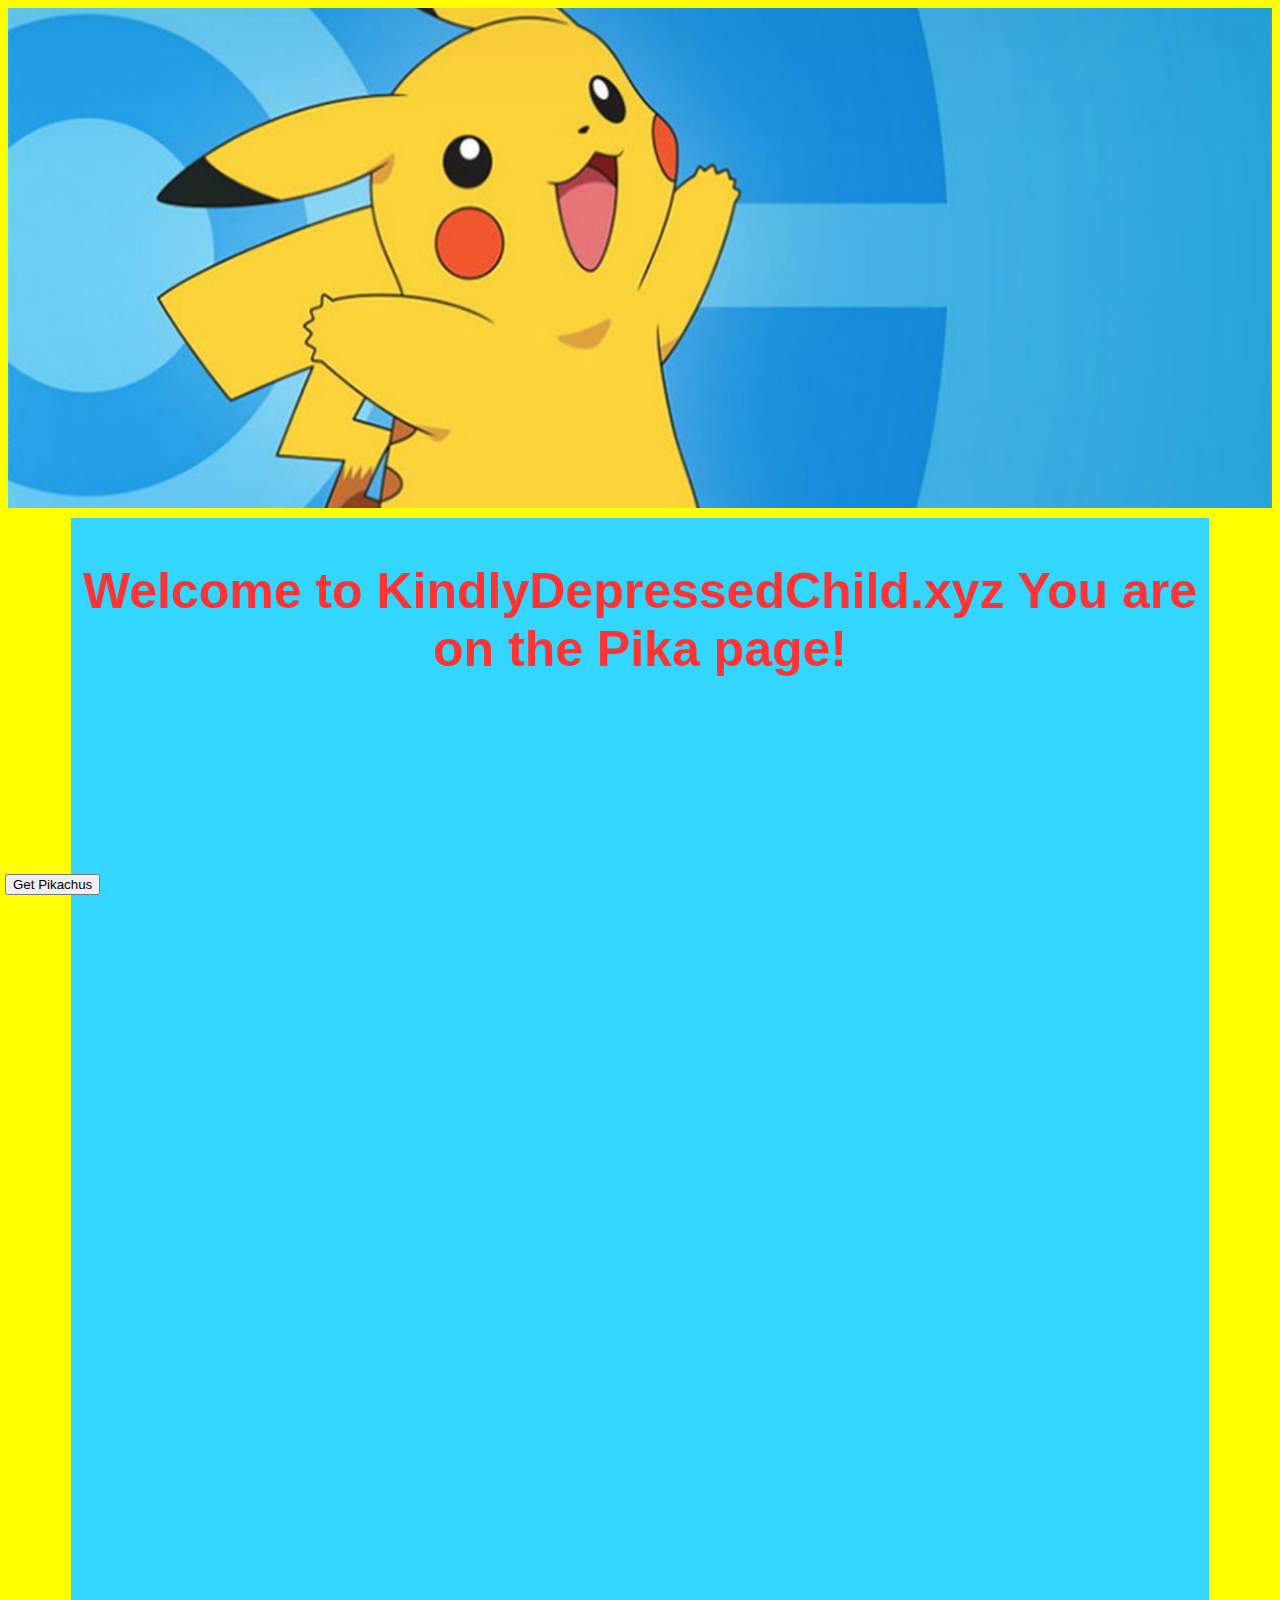
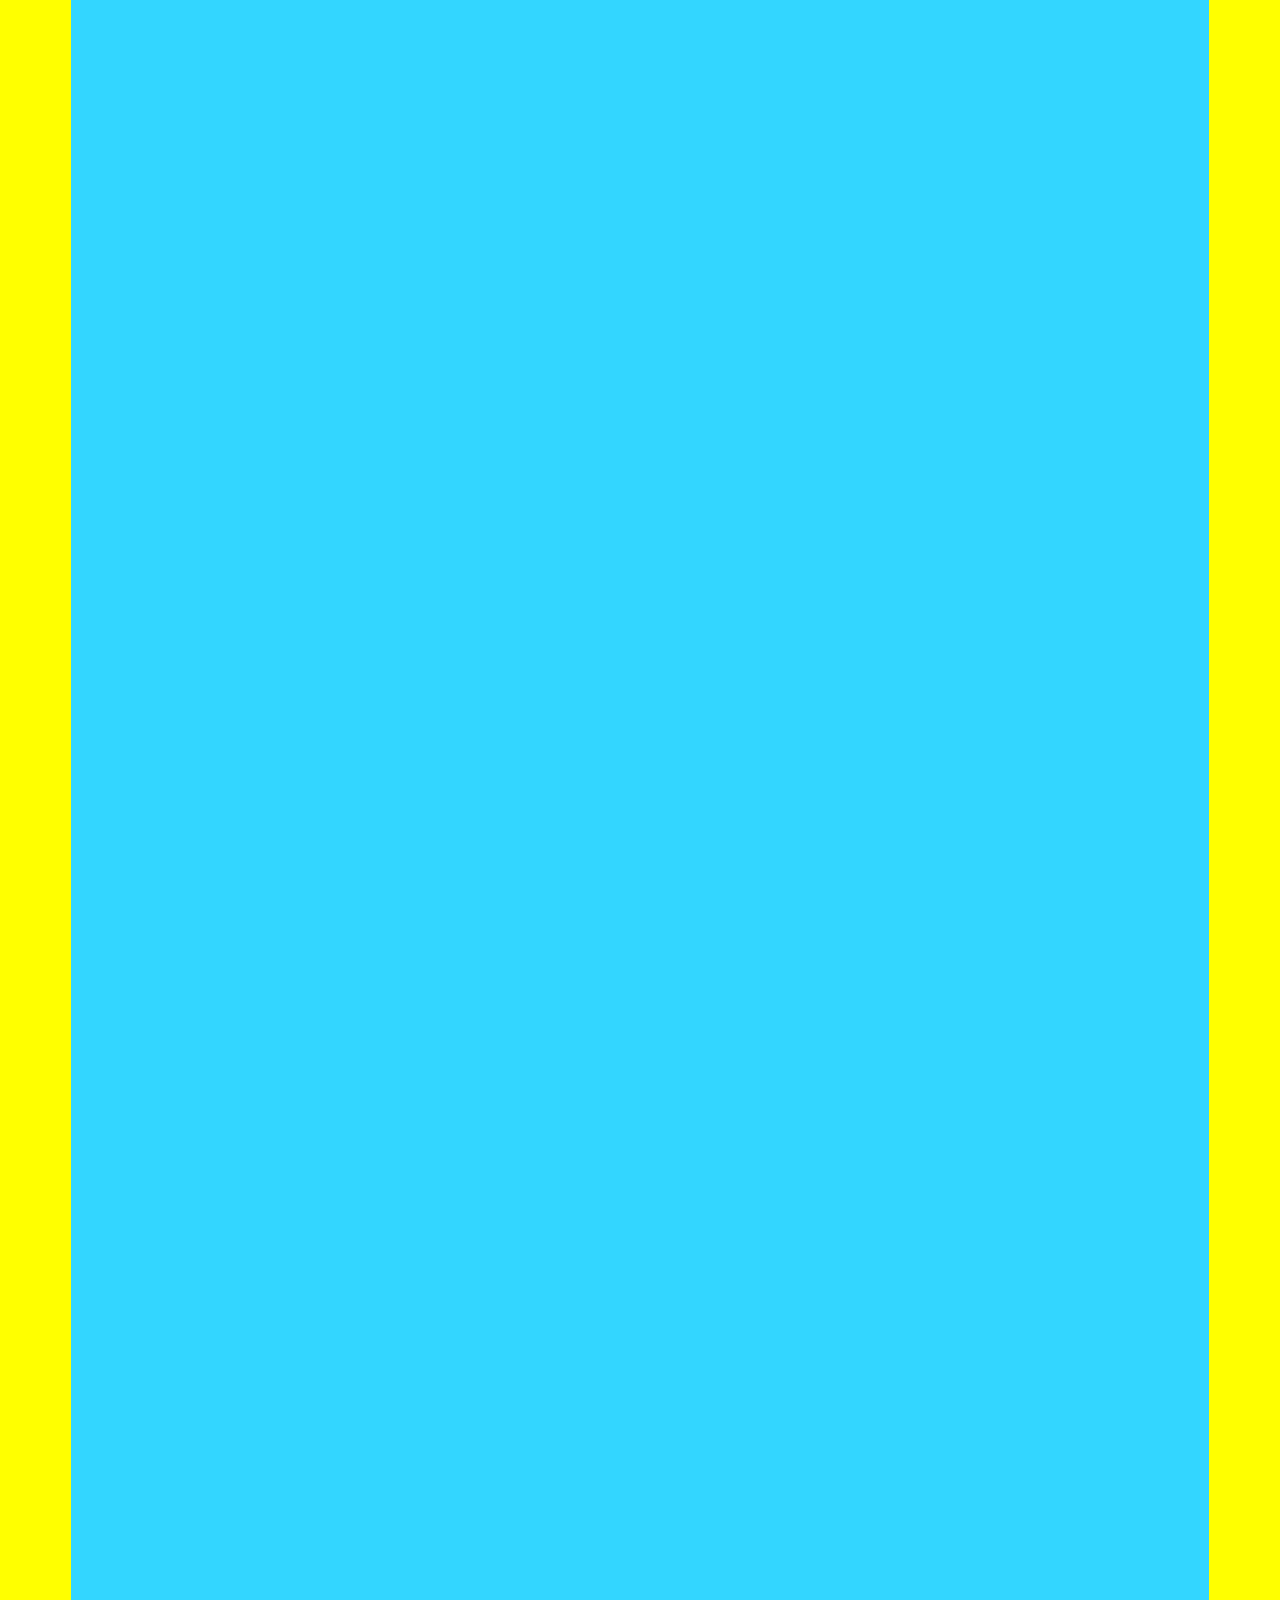
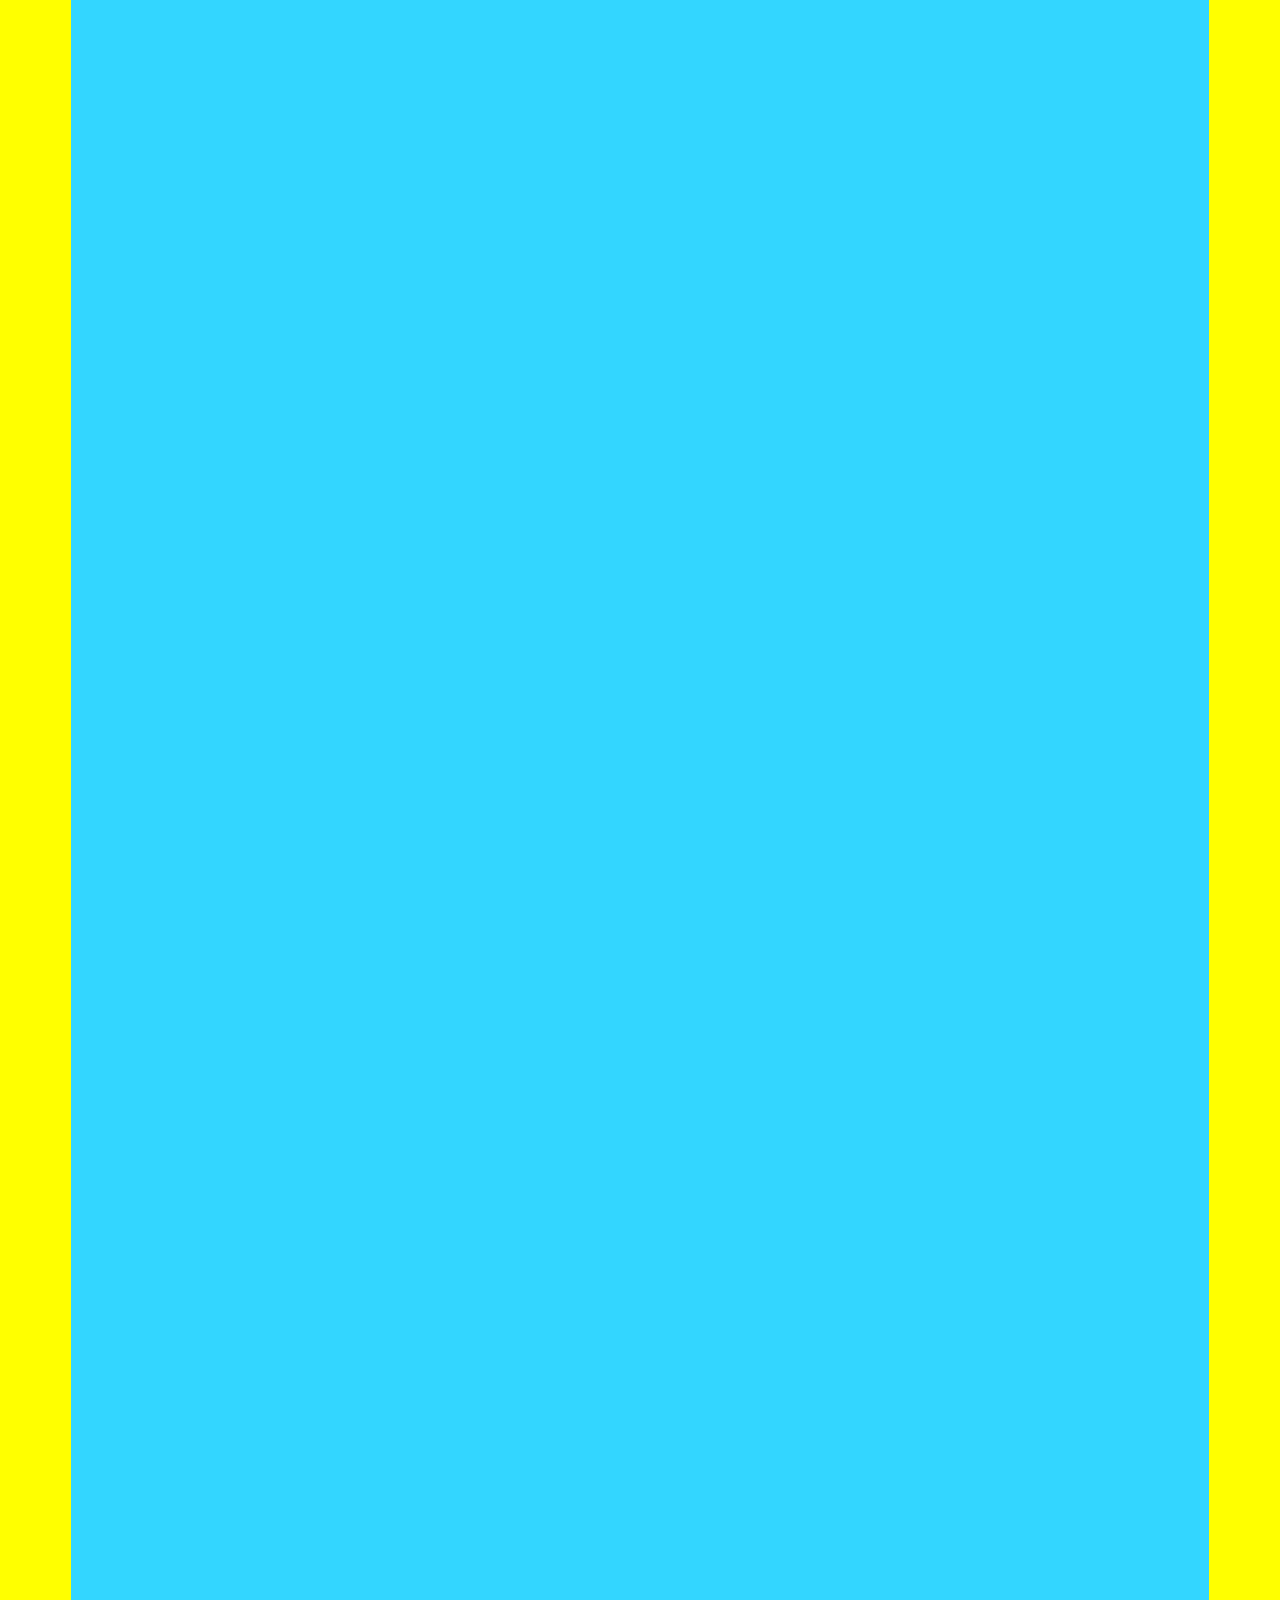
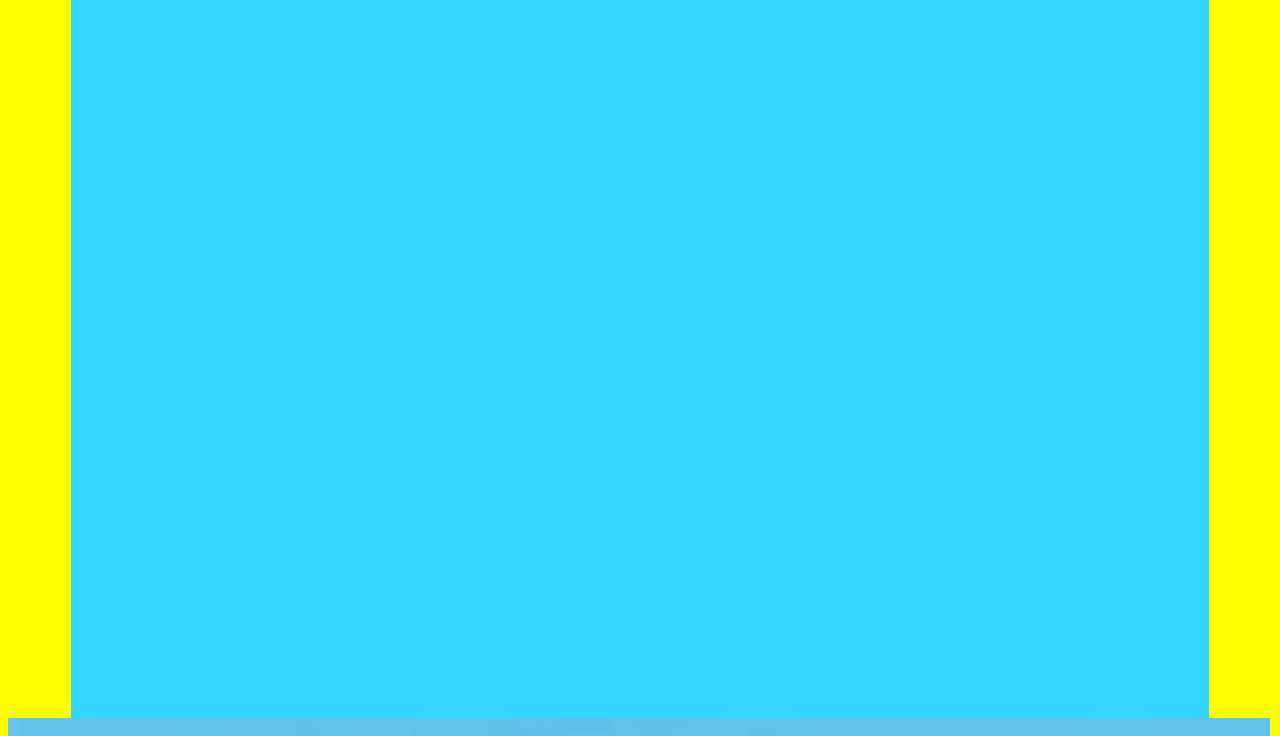
<file: Seecret.html>
<html>

<head>
	<link type="text/css" rel="stylesheet" href="Seecret.css"/>
	<script src="Seecret.js"></script>
	<title>The Pika Page!</title>
	<img src="images/banner.jpg" alt="banner image" id="banner">
</head>

<body onload="rain();">
	<div id="spacer"></div>
	<div id="mainDiv">
		<div id="spacer"></div>
		<h1 id="title">Welcome to KindlyDepressedChild.xyz You are on the Pika page!</h1>
		<div id="text"> </div>
		<div id="spacer"></div>
	</div>
	<canvas id="canvas"></canvas>
	<div id='content'><button onclick='rain();' id="rainB">Get Pikachus</button></div>
	<div id="spacer"></div>

	</body>

</html>
</file>
<file: Seecret.css>
Body
{
	background-color: #ffff00;
}
#banner
{
	width: 100%;
	height: 500px;
}
#mainDiv
{
	background-color: #33d6ff;
	height: 5000px;
	width: 90%;
	position: relative;
	left: 5%;
	border-width: 2px;
	border-color: #cc6600;
}
#title
{
	font-family: Impact, Charcoal, sans-serif;
	font-size: 50px;
	text-align: center;
	color: #ff3333;
}
#text
{
	font-family: "Arial Black", Gadget, sans-serif;
	font-size: 30px;
	text-align: center;
	color: #ff1a1a;
	padding: 50px
}

#spacer
{
	width: 100%;
	height: 10px;
}

#rainB
{
	position: fixed;
	bottom: 5px;
	left: 5px;
	z-index: 201;
}

#canvas
{
	position: fixed;
	height: 97%;
	width: 98.6%;
	z-index: 200;
}
</file>
